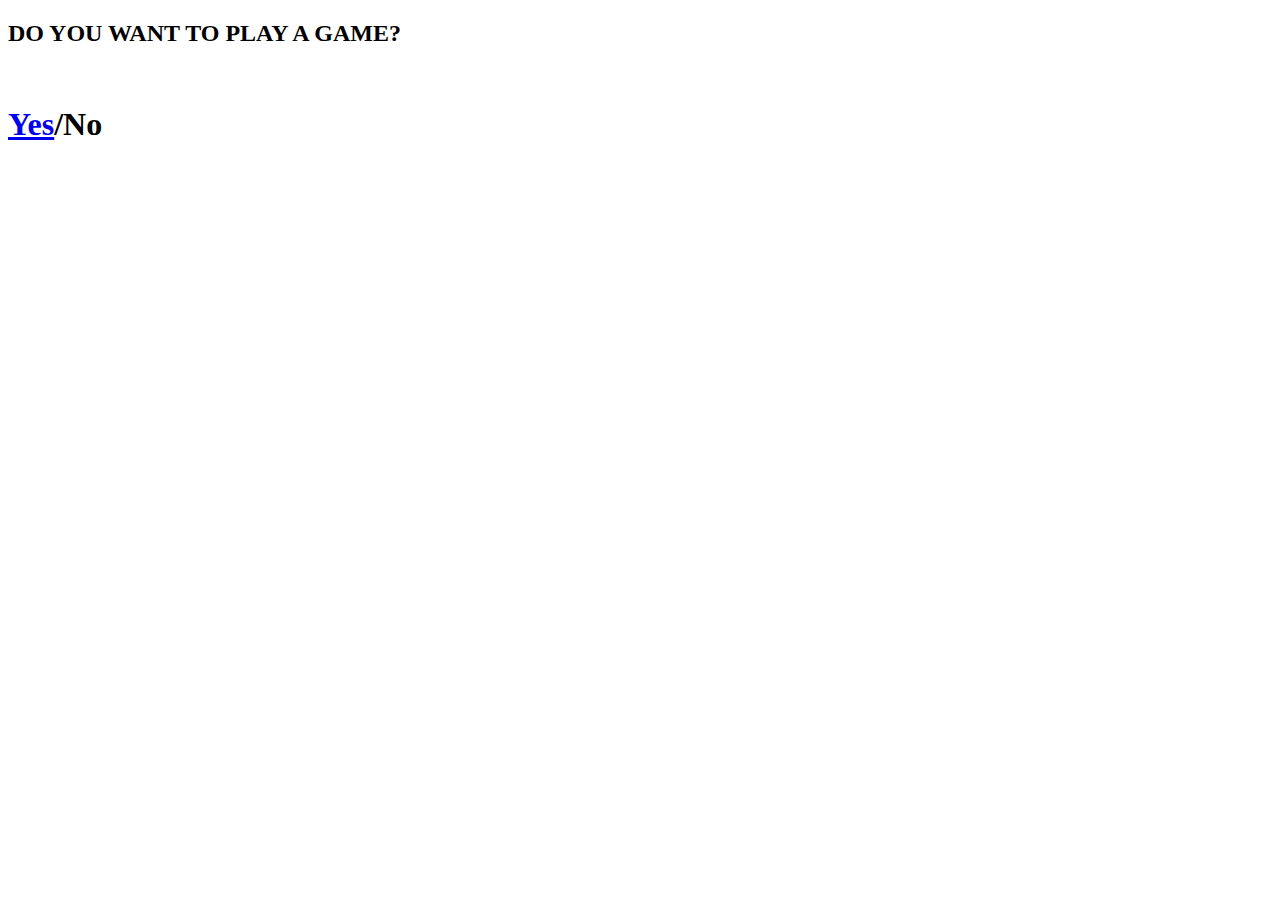
<file: index.html>
<!DOCTYPE html>
<html lang="en">
<head>
    <meta charset="UTF-8">
    <meta name="viewport" content="width=device-width, initial-scale=1.0">
    <meta http-equiv="X-UA-Compatible" content="ie=edge">
    <title>Scissors, Paper, Rock! - Start Page</title>
</head>
<body>
    <h2>DO YOU WANT TO PLAY A GAME?</h2><br>
    <h1><a href="./rps-game.html">Yes</a>/No</h1><br><br>
</body>
</html>
</file>
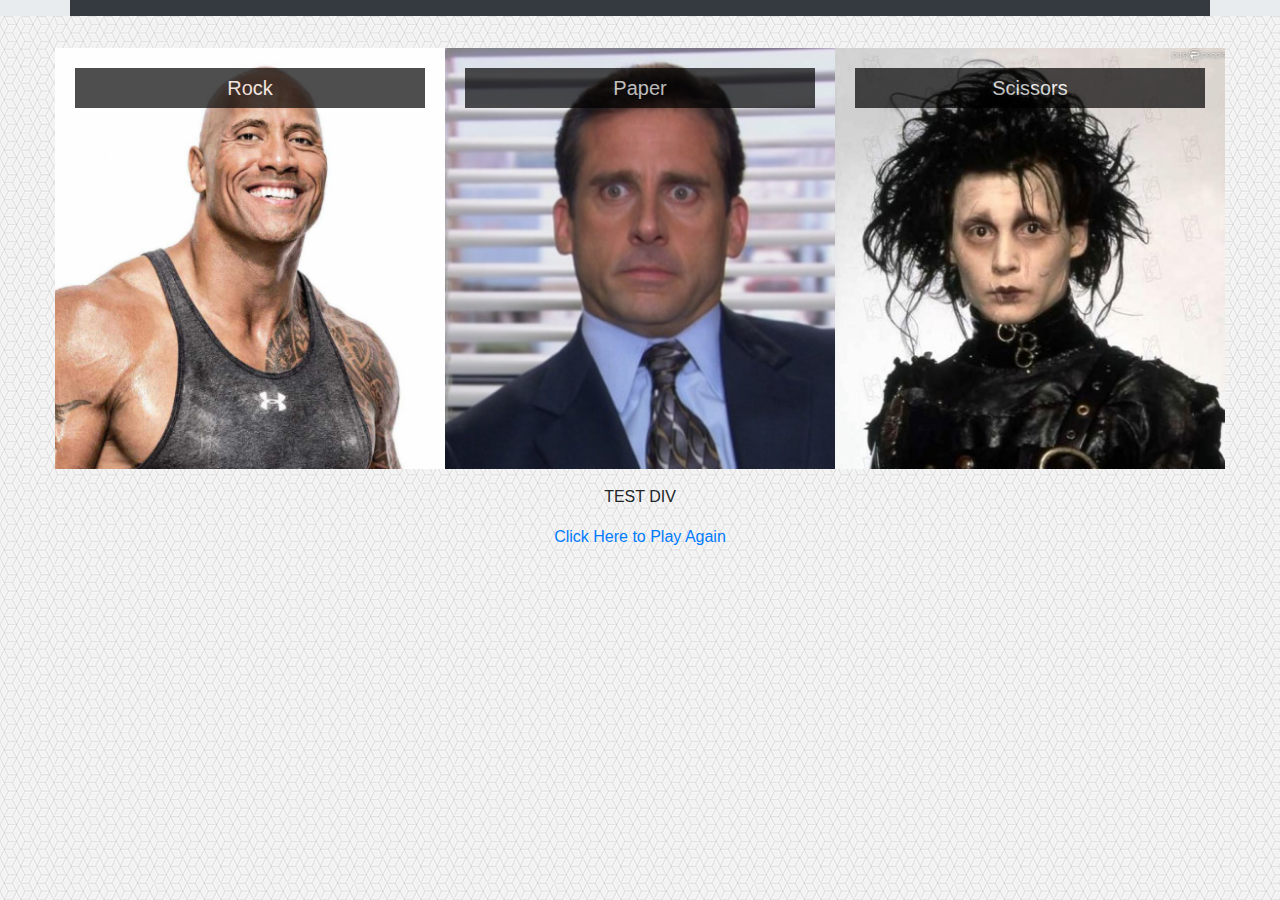
<file: rps-game-while.html>
<!DOCTYPE html>
<html lang="en">
<head>
    <meta charset="UTF-8">
    <meta name="viewport" content="width=device-width, initial-scale=1.0">
    <meta http-equiv="X-UA-Compatible" content="ie=edge">
    <link rel="stylesheet" href="https://stackpath.bootstrapcdn.com/bootstrap/4.4.1/css/bootstrap.min.css" integrity="sha384-Vkoo8x4CGsO3+Hhxv8T/Q5PaXtkKtu6ug5TOeNV6gBiFeWPGFN9MuhOf23Q9Ifjh" crossorigin="anonymous">
    <link rel="stylesheet" href="./assets/css/style.css">
    <title>Scissors, Paper, Rock!</title>
</head>
<body>

    <div class="jumbotron jumbotron-fluid py-0">
        <div class="container bg-dark text-white">          
            <div class="row justify-content-between">
              <div class="col px-0 text-center">
                <h5 class="display-3" id="scorecard"></h5>
                <p class="lead" id="scorecard-header"></p>
                <p class="lead" id="scorecard-caption"></p>
                  
              </div>        
          </div>
        </div>
      </div>

    <div class="container-lg text-center p-0">

        <!-- row containing the selections and their images  -->
        <div class="row justify-content-center">
            <!-- first col containing rock image and rock selection  -->
            <div class="col-4 px-0 bg-dark">
                <div class="card bg-dark text-white border-0 img-hvr" role="button" onclick="playGame(`r`)">
                    <img src="./assets/images/the-rock.png" class="card-img rounded-0" alt="Select Rock">
                    <div class="card-img-overlay">
                      <h5 class="card-title py-2">Rock</h5>
                      <p class="card-text"></p>
                      <p class="card-text"></p>
                    </div>
                </div>
            </div>

            <!-- second middle col containing paper image and paper selection  -->
            <div class="col-4 px-0 bg-dark">
                <div class="card bg-dark text-white border-0 img-hvr" role="button" onclick="playGame(`p`)">
                    <img src="./assets/images/the-paper-office.jpg" class="card-img rounded-0" alt="Select Paper">
                    <div class="card-img-overlay">
                      <h5 class="card-title py-2">Paper</h5>
                      <p class="card-text"></p>
                      <p class="card-text"></p>
                    </div>
                </div>  
            </div>

            <!-- third last col containing scissors image and scissors selection  -->
            <div class="col-4 px-0 bg-dark">
                <div class="card bg-dark text-white border-0 img-hvr" role="button" onclick="playGame(`s`)">
                    <img src="./assets/images/the-scissors-ed.jpg" class="card-img rounded-0" alt="Select Scissors">
                    <div class="card-img-overlay">
                      <h5 class="card-title py-2">Scissors</h5>
                      <p class="card-text"></p>
                      <p class="card-text"></p>
                    </div>
                </div>
            </div>

        </div>

        <!-- second row containing  -->
        <div class="row justify-content-center py-3">
            TEST DIV
        </div>
        <a href="./rps-game-while.html">Click Here to Play Again</a>
    </div>
    


    <script src="./script.js"></script>
    <script src="https://code.jquery.com/jquery-3.4.1.slim.min.js" integrity="sha384-J6qa4849blE2+poT4WnyKhv5vZF5SrPo0iEjwBvKU7imGFAV0wwj1yYfoRSJoZ+n" crossorigin="anonymous"></script>
    <script src="https://cdn.jsdelivr.net/npm/popper.js@1.16.0/dist/umd/popper.min.js" integrity="sha384-Q6E9RHvbIyZFJoft+2mJbHaEWldlvI9IOYy5n3zV9zzTtmI3UksdQRVvoxMfooAo" crossorigin="anonymous"></script>
    <script src="https://stackpath.bootstrapcdn.com/bootstrap/4.4.1/js/bootstrap.min.js" integrity="sha384-wfSDF2E50Y2D1uUdj0O3uMBJnjuUD4Ih7YwaYd1iqfktj0Uod8GCExl3Og8ifwB6" crossorigin="anonymous"></script>
</body>
</html>
</file>
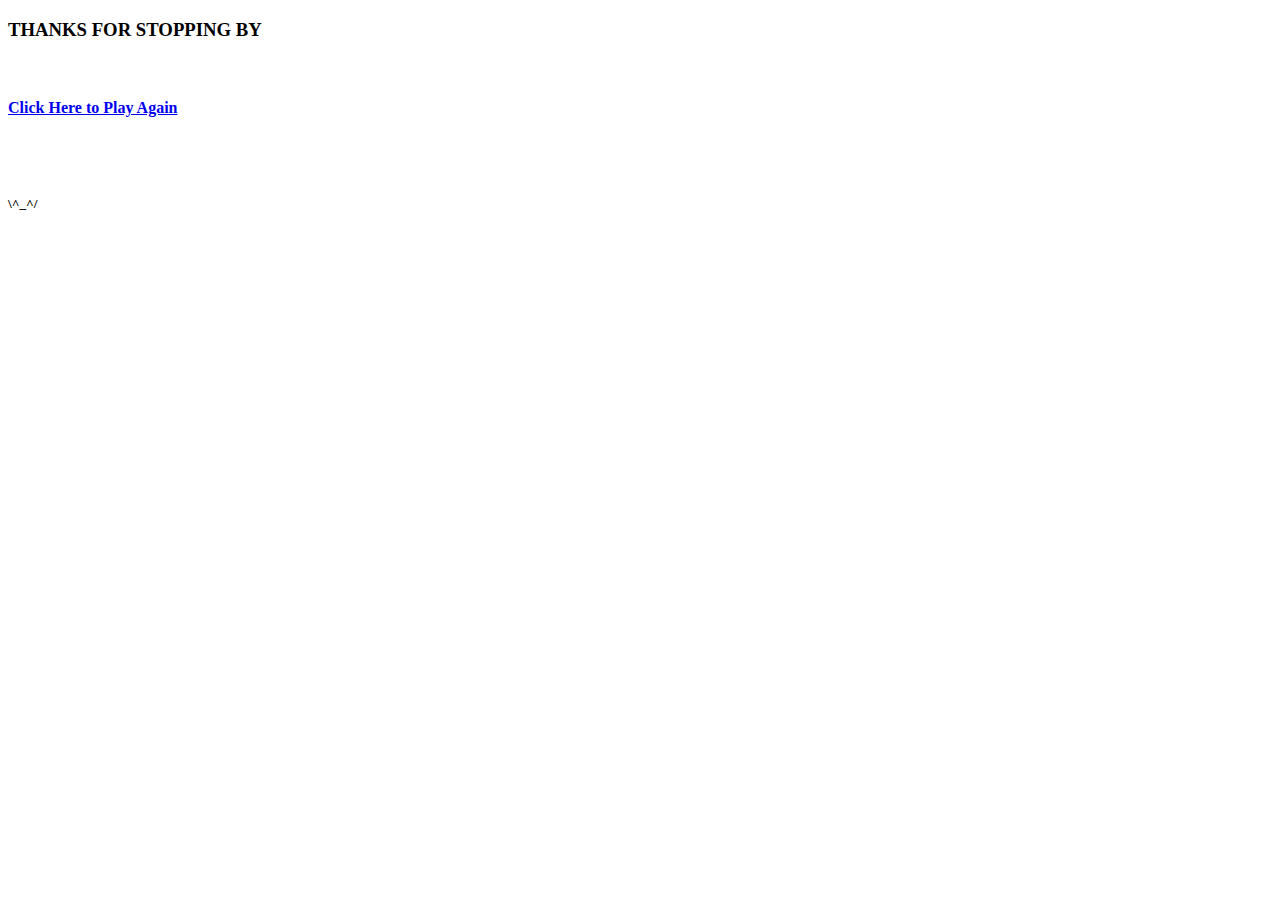
<file: rps-game.html>
<!DOCTYPE html>
<html lang="en">
<head>
    <meta charset="UTF-8">
    <meta name="viewport" content="width=device-width, initial-scale=1.0">
    <meta http-equiv="X-UA-Compatible" content="ie=edge">
    <title>Scissors, Paper, Rock!</title>
</head>
<body>
    <script>
        var wins = 0;
        var loss = 0;
        var draw = 0;
        var gamesToPlay = 0;
        var gamesPlayed = 0;
        var gamesRemaining = 0;
        var userChoice, userItem, compChoice, compItem, yesLetsPlay;
        var logo = "\\^_^/";
        var options = ["r", "p", "s"];

        // function to convert the user and computer choices (r, p, or s) into their full item names
        function convertToItemName(arg1, arg2) {
            if(arg1 === "r"){
                userItem = "ROCK"
            } else if (arg1 === "p") {
                userItem = "PAPER"
            } else {
                userItem = "SCISSORS"
            }

            if(arg2 === "r"){
                compItem = "ROCK"
            } else if (arg2 === "p") {
                compItem = "PAPER"
            } else {
                compItem = "SCISSORS"
            }
        }

        // asks user how many games they'd like to play 
        gamesToPlay = prompt(`\nGreat!\nLet's play "Rock, Paper, Scissors"\n\nHow many times would you like to play? (enter a number)`)
        parseInt(gamesToPlay) // parses the user input AFTER asking in order to get a "" in case of nothing entered, plus flexibility

        // chooses the default(7) if nothing is entered
        if(gamesToPlay === ""){
            gamesToPlay = 7
        }
        
        gamesRemaining = gamesToPlay
        
        // begin game
        for(i=0;i<gamesToPlay;i++){
            // will ask user to select between "ROCK," "PAPER," "SCISSORS" by entering r, p, or s
            userChoice = prompt(`\nMake a selection by entering:\n"r" for ROCK,\n"p" for PAPER, or\n"s" for SCISSORS\n\n(` + gamesRemaining + ` games remaining)\n`)
            userChoice = userChoice.toLowerCase()
            gamesRemaining-- // lowers the "games remaining" counter each time it iterates

            // checks to see if user actually typed r, p, or s before beginning to compare with the computers choice, else gives error and instructs to type only r, p, or s.
            if((userChoice === "r") || (userChoice === "p") || (userChoice === "s")) {
                rando = Math.floor(Math.random()*2) // generate random number 0-2 
                compChoice = options[rando] // computer makes a choice by using the randomly generated number to choose from options array index (0 = rock, 1 = paper, 2 = scissors)
            
                if((userChoice === "r" && compChoice === "s") || (userChoice === "p" && compChoice === "r") || (userChoice === "s" && compChoice === "p")) {
                    gamesPlayed++
                    wins++
                    convertToItemName(userChoice,compChoice)
                    alert(`\nYou chose: ` + userItem + `\nComputer chose: ` + compItem + `\n\nYou Win!\n` + wins + ` Win(s) | ` + loss + ` Loss(es) | ` + draw + ` Draw(s)\n\n` + gamesRemaining + ` games remaining.\n`)                    
                } else if (userChoice === compChoice) {
                    gamesPlayed++
                    draw++
                    convertToItemName(userChoice)
                    alert(`\nYou chose: ` + userItem + `\nComputer also chose: ` + userItem + `\n\nIt's a draw!\n` + wins + ` Win(s) | ` + loss + ` Loss(es) | ` + draw + ` Draw(s)\n\n` + gamesRemaining + ` games remaining.\n`)
                } else {
                    gamesPlayed++
                    loss++
                    convertToItemName(userChoice,compChoice)
                    alert(`\nYou chose: ` + userItem + `\nComputer chose: ` + compItem + `\n\nComputer Wins!\n` + wins + ` Win(s) | ` + loss + ` Loss(es) | ` + draw + ` Draw(s)\n\n` + gamesRemaining + ` games remaining.\n`)
                }

            } else {
                gamesRemaining++
                gamesToPlay++
                alert(`\nUh-Oh!\nYou've entered: "` + userChoice + `"\nYou must enter: "r", "p", or "s" to play\n\nTry again! ` + logo + `\n`)

            }            
        }

        alert(`\nFINAL SCORE: ` + wins + ` Win(s) | ` + loss + ` Loss(es) | ` + draw + ` Draw(s)\n\nThank you for playing! ` + logo + `\n`)
        
    </script>

    <h3>THANKS FOR STOPPING BY</h3><br>
    <h4><a href="./rps-game.html">Click Here to Play Again</a></h4><br><br>
    <h5>\^_^/</h5>
</body>
</html>
</file>
<file: assets/css/style.css>
html, body{
    min-height: 100%;
}

body{
    background: url(../images/qbkls.png);
}

img {
    text-decoration: none;
}

.card-title {
    color: white;
    background-color: black;
    opacity: .69;
}

#scorecard{
    text-align: center;
}

.img-card-body {
    background: black;
    opacity: .5;
}
.img-wrap{
    /* width: 400px; */
    max-height: 432px;
    bottom: 0;
}

.img-card-caption {
    color: white;
    /* font-size: large; */
    position: relative;
    bottom: 0;
    margin-top: -42%;
}.img-card-caption:hover {
    color: white;
}

.img-hvr:hover{
    opacity: .80;
}



/* #scorecard-option {
    text-align: center;
} */
</file>
